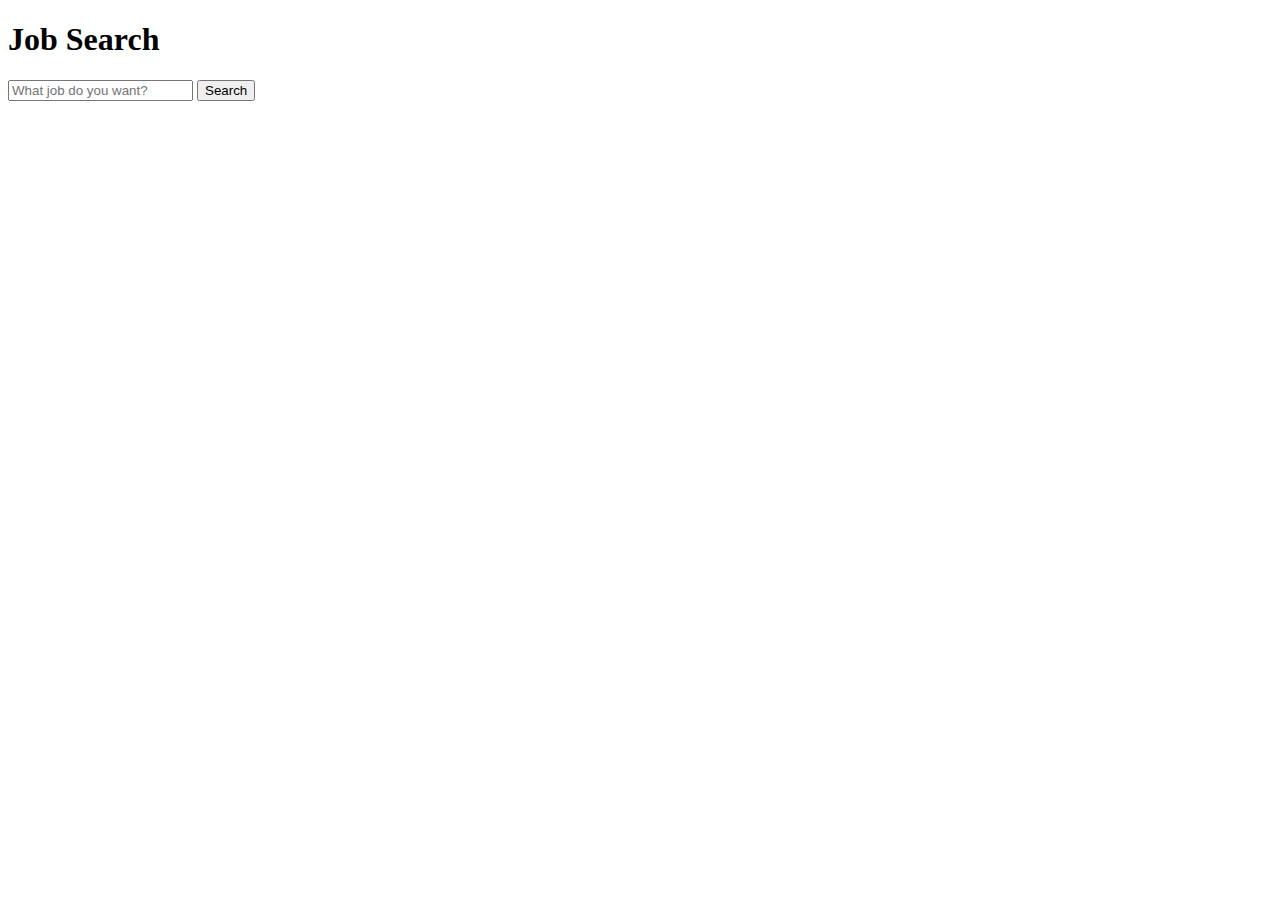
<file: templates/potato.html>
<!DOCTYPE html>
<html>
<head>
    <meta charset="UTF-8">
    <meta name="viewport" content="width=device-width, initial-scale=1.0">
    <title>Job Search</title>
</head>
<body>
    <form action="/report" method="get">
        <h1>Job Search</h1>
        <input placeholder='What job do you want?' required name="word" />
        <button>Search</button>
    </form> 
</body>
</html>
</file>
